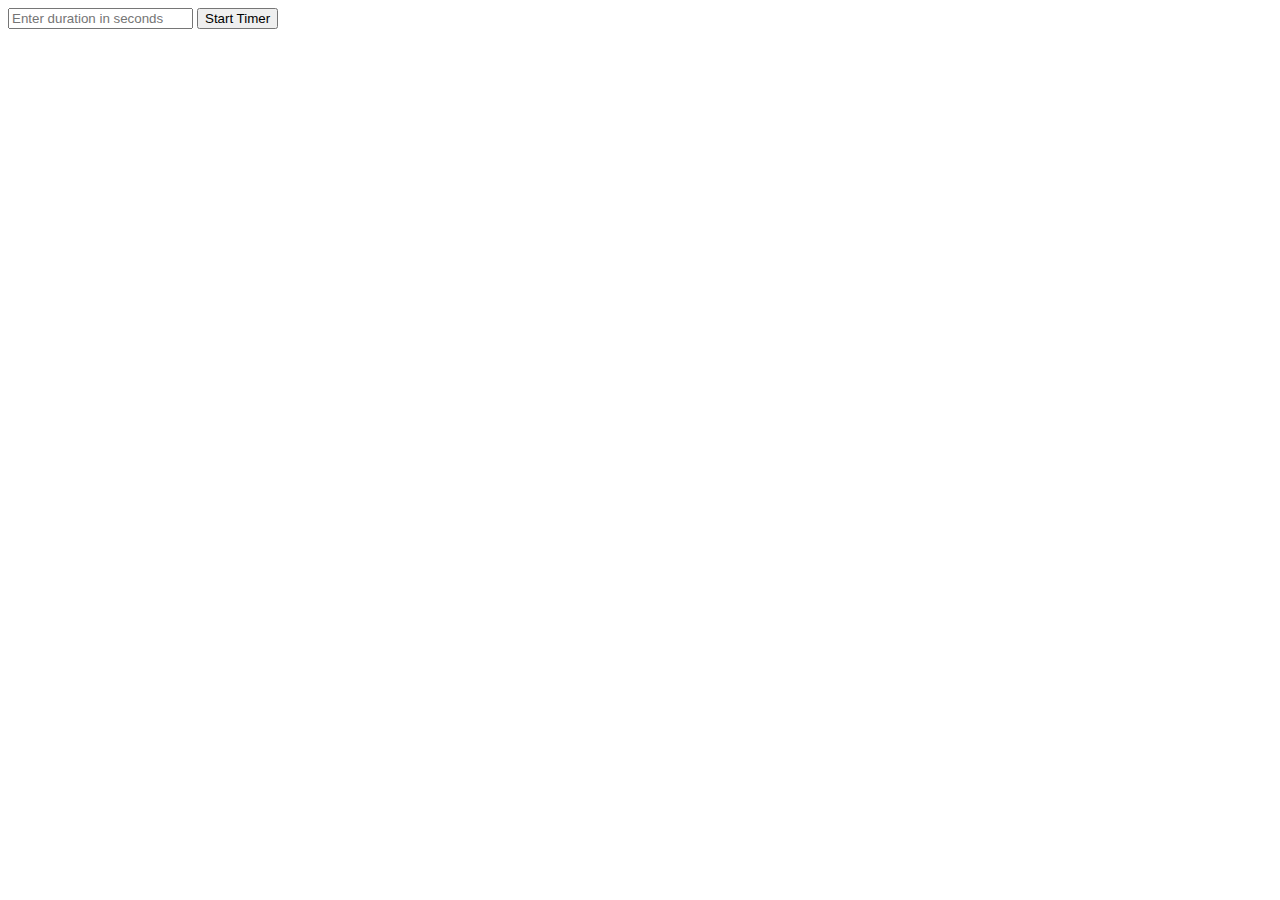
<file: test/index.html>
<!DOCTYPE html>
<html lang="en">

<head>
    <meta charset="UTF-8">
    <meta name="viewport" content="width=device-width, initial-scale=1.0">
    <title>Set Timer</title>
</head>

<body>
    <div>
        <input type="number" id="duration" placeholder="Enter duration in seconds">
        <button onclick="startTimer()">Start Timer</button>
    </div>

    <script>
        function startTimer() {
            var durationInput = document.getElementById('duration');
            var duration = parseInt(durationInput.value);

            if (isNaN(duration) || duration <= 0) {
                alert('Please enter a valid positive number for the duration.');
                return;
            }

            localStorage.setItem('timerDuration', duration);
            window.location.href = 'timer.html';
        }
    </script>
</body>

</html>
</file>
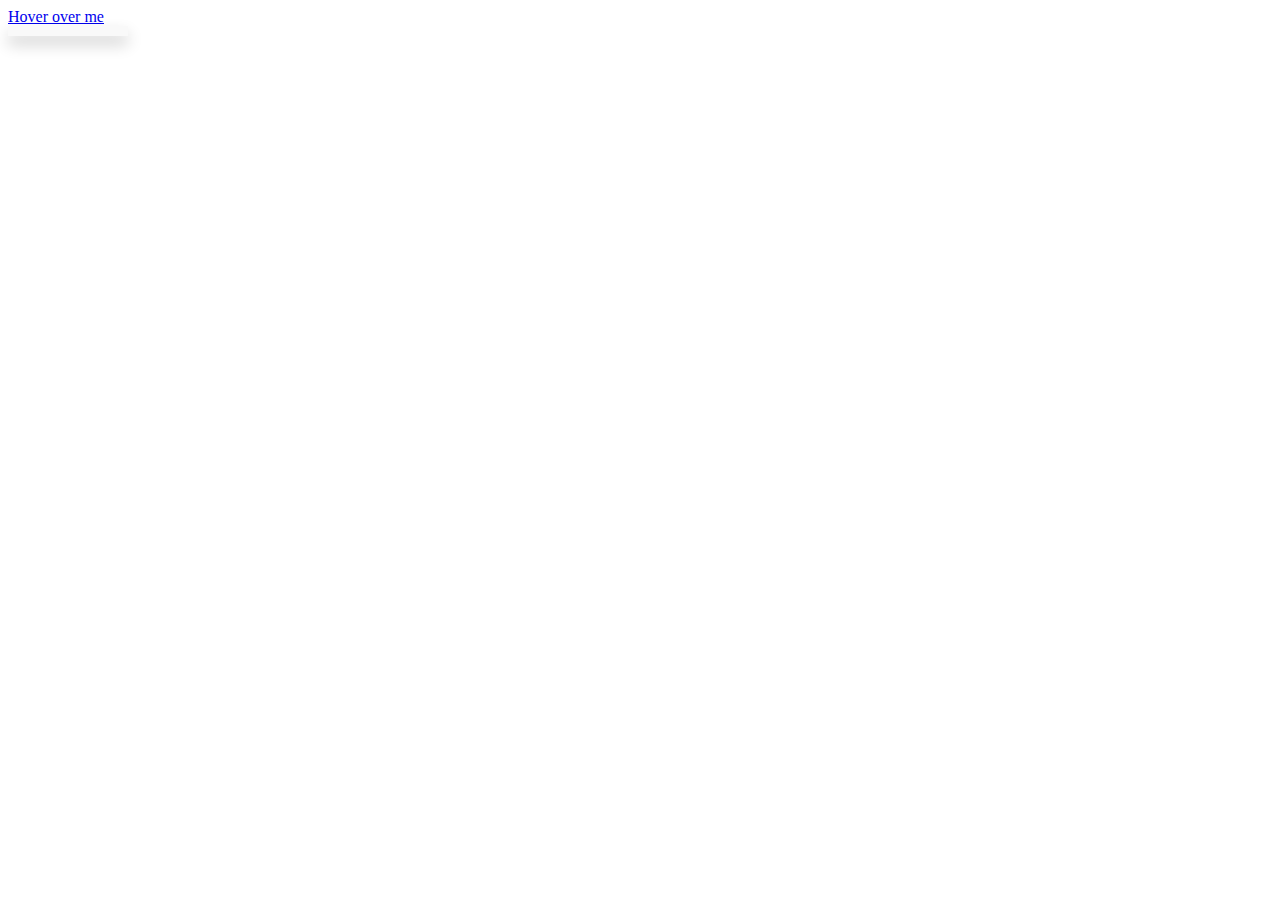
<file: test/drop2.html>
<!DOCTYPE html>
<html lang="en">
<head>
<meta charset="UTF-8">
<meta name="viewport" content="width=device-width, initial-scale=1.0">
<title>Hover Effect with Slide</title>
<style>
    /* Style for sub-anchor tags */
    .sub-links {
        display: block;
        position: absolute;
        background-color: #f9f9f9;
        min-width: 120px;
        box-shadow: 0px 8px 16px 0px rgba(0,0,0,0.2);
        z-index: 1;
        padding: 5px 0;
        overflow: hidden;
        max-height: 0;
        transition: max-height 0.3s ease;
    }

    .sub-links a {
        color: black;
        padding: 10px;
        text-decoration: none;
        display: block;
    }

    .sub-links a:hover {
        background-color: #f1f1f1;
    }

    /* Show sub-links on hover */
    .parent:hover .sub-links {
        max-height: 1000px; /* Adjust this value based on your content */
    }
</style>
</head>
<body>

<!-- Anchor tag with sub-links -->
<div class="parent">
    <a href="#">Hover over me</a>
    <div class="sub-links">
        <a href="#">Sub Link 1</a>
        <a href="#">Sub Link 2</a>
    </div>
</div>

</body>
</html>
</file>
